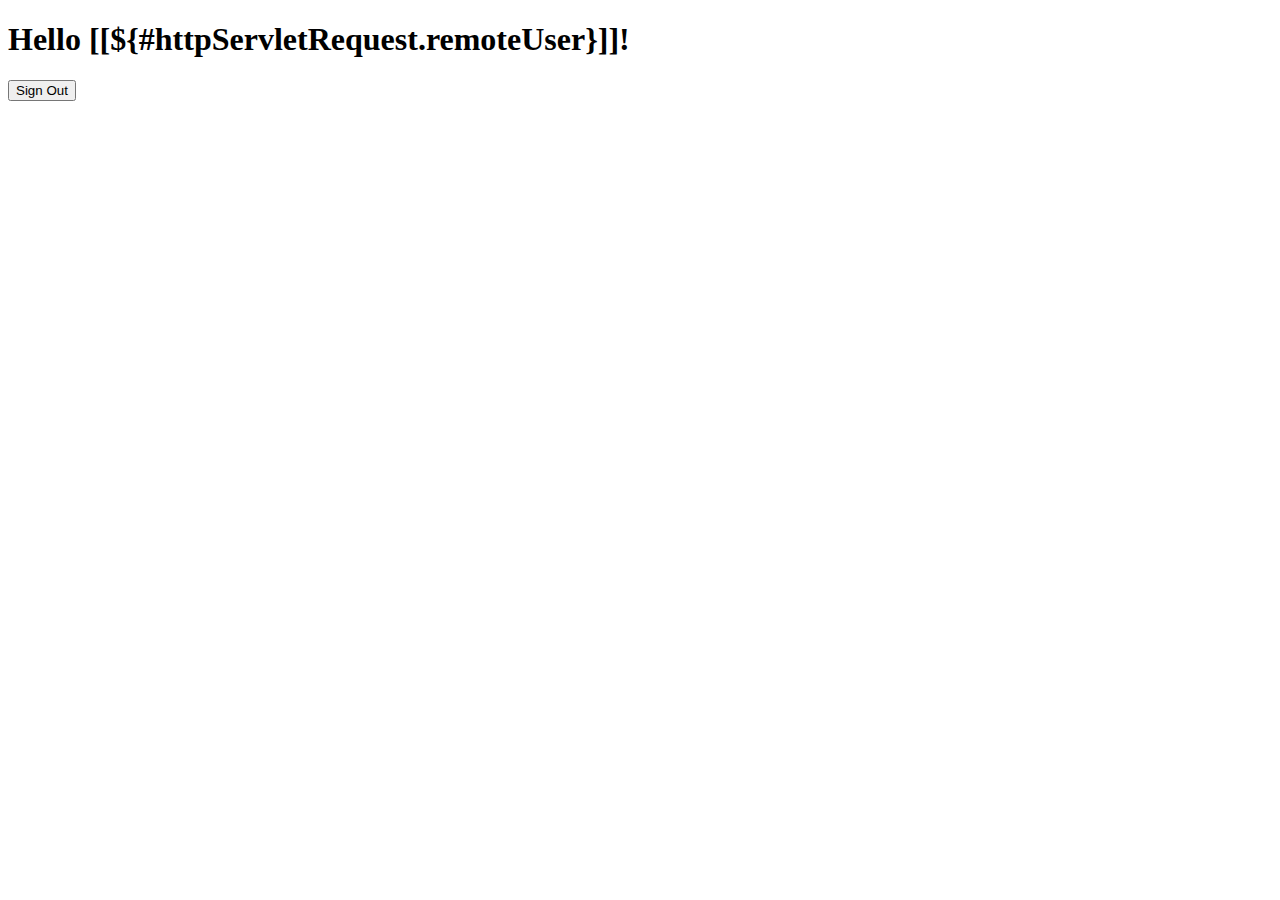
<file: src/main/resources/templates/hello.html>
<!DOCTYPE html>
<html xmlns="http://www.w3.org/1999/xhtml" xmlns:th="https://www.thymeleaf.org"
      xmlns:sec="https://www.thymeleaf.org/thymeleaf-extras-springsecurity3">
    <head>
        <title>Hello World!</title>
    </head>
    <body>
        <h1 th:inline="text">Hello [[${#httpServletRequest.remoteUser}]]!</h1>
        <form th:action="@{/logout}" method="post">
            <input type="submit" value="Sign Out"/>
        </form>
    </body>
</html>
</file>
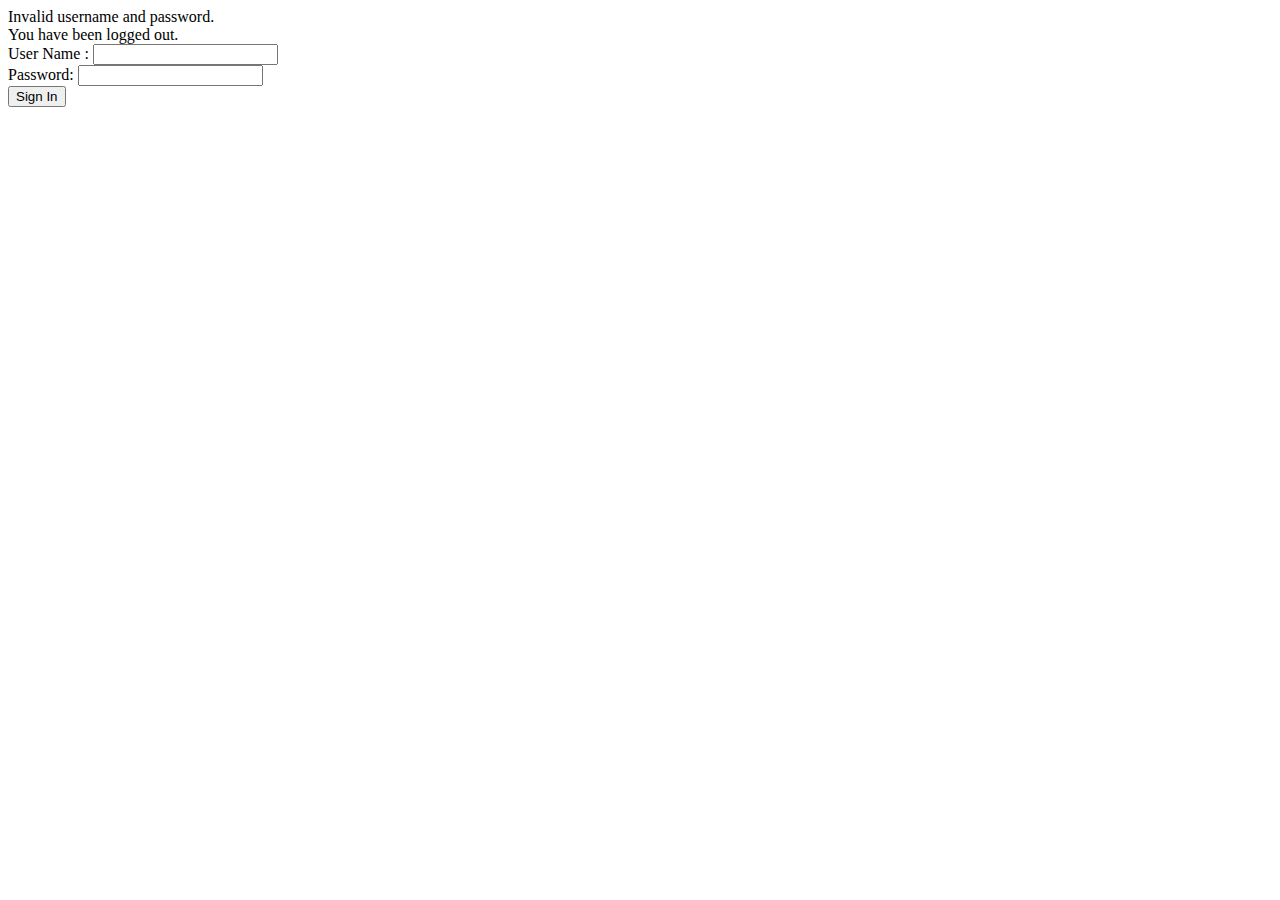
<file: src/main/resources/templates/login.html>
<!DOCTYPE html>
<html xmlns="http://www.w3.org/1999/xhtml" xmlns:th="https://www.thymeleaf.org"
      xmlns:sec="https://www.thymeleaf.org/thymeleaf-extras-springsecurity3">
    <head>
        <title>Spring Security Example </title>
    </head>
    <body>
        <div th:if="${param.error}">
            Invalid username and password.
        </div>
        <div th:if="${param.logout}">
            You have been logged out.
        </div>
        <form th:action="@{/login}" method="post">
            <div><label> User Name : <input type="text" name="username"/> </label></div>
            <div><label> Password: <input type="password" name="password"/> </label></div>
            <div><input type="submit" value="Sign In"/></div>
        </form>
    </body>
</html>
</file>
